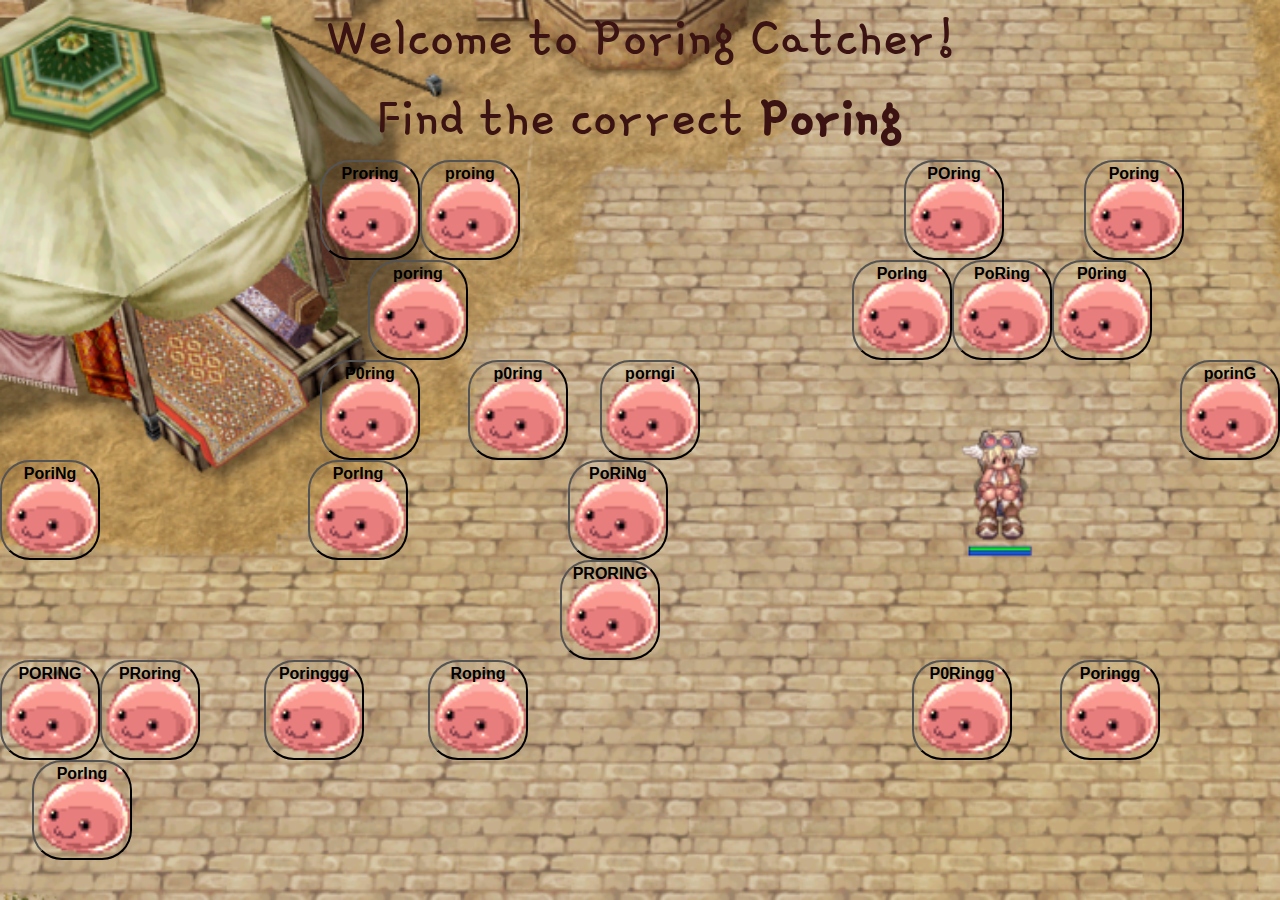
<file: index.html>
<!DOCTYPE html>
<html lang="en">
<head>
	<meta charset="utf-8">
	<meta name="viewport" content="width=device-width, initial-scale=1.0, maximum-scale=1.0">
	<meta http-equiv="X-UA-Compatible" content="IE-Edge">


	<!-- bootstrap css always first to overide external css-->
	<link rel="stylesheet" href="https://maxcdn.bootstrapcdn.com/bootstrap/4.1.3/css/bootstrap.min.css">
	
	<!-- external css -->
	<link rel="stylesheet" type="text/css" href="assets/css/style.css">

  	<!-- jquery -->
	<script
	  src="https://code.jquery.com/jquery-3.3.1.min.js"
	  integrity="sha256-FgpCb/KJQlLNfOu91ta32o/NMZxltwRo8QtmkMRdAu8="
	  crossorigin="anonymous"></script>
  	
  	<!-- popper -->
  	<script src="https://cdnjs.cloudflare.com/ajax/libs/popper.js/1.14.3/umd/popper.min.js"></script>
 	
 	<!-- bootstrap -->
 	<script src="https://maxcdn.bootstrapcdn.com/bootstrap/4.1.3/js/bootstrap.min.js"></script>

 	<!-- Google Font -->
 	<link href="https://fonts.googleapis.com/css?family=Gamja+Flower" rel="stylesheet">

	<title> Poring Catcher </title>

</head>

<body>

	<div id="back" class="container-fluid">

		<h2 class="text-center">Welcome to Poring Catcher!</h2>
		<h3 id="correct" class="text-center">Find the correct <strong>Poring</strong></h3>

		<img id="poring" src="assets/images/poring.gif">


		<div class="row">
			<button id="poring1"><p class="text">Proring</p></button>
			<button id="poring16"><p class="text">proing</button>
			<button id="poring2"><p class="text">POring</button>
			<button id="poring3"><p class="text">Poring</button>
			<button id="poring4"><p class="text">poring</button>	
			<button id="poring5"><p class="text">Porlng</button>
			<button id="poring14"><p class="text">PoRing</button>
			<button id="poring15"><p class="text">P0ring</button>
		</div>


	<div class="row">
		<button id="poring6"><p class="text">P0ring</button>
		<button id="poring12"><p class="text">p0ring</button>
		<button id="poring13"><p class="text">porngi</button>
		<button id="poring7"><p class="text">porinG</button>
		<button id="poring16"><p class="text">PoriNg</button>
		<button id="poring8"><p class="text">PorIng</button>
		<button id="poring9"><p class="text">PoRiNg</button>
		<button id="poring10"><p class="text">PRORING</button>
	</div>	
	
	<div class="row">
		<button id="poring16"><p class="text">PORING</button>
		<button id="poring17"><p class="text">PRoring</button>
		<button id="poring17"><p class="text">Poringgg</button>
		<button id="poring17"><p class="text">Roping</button>
		<button id="poring11"><p class="text">P0Ringg</button>
		<button id="poring12"><p class="text">Poringg</button>
		<button id="poring13"><p class="text">PorIng</button>
	</div>	


	</div>





<!-- this is external js -->
	<script type="text/javascript" src="assets/js/script.js"></script>
</body>
</html>
</file>
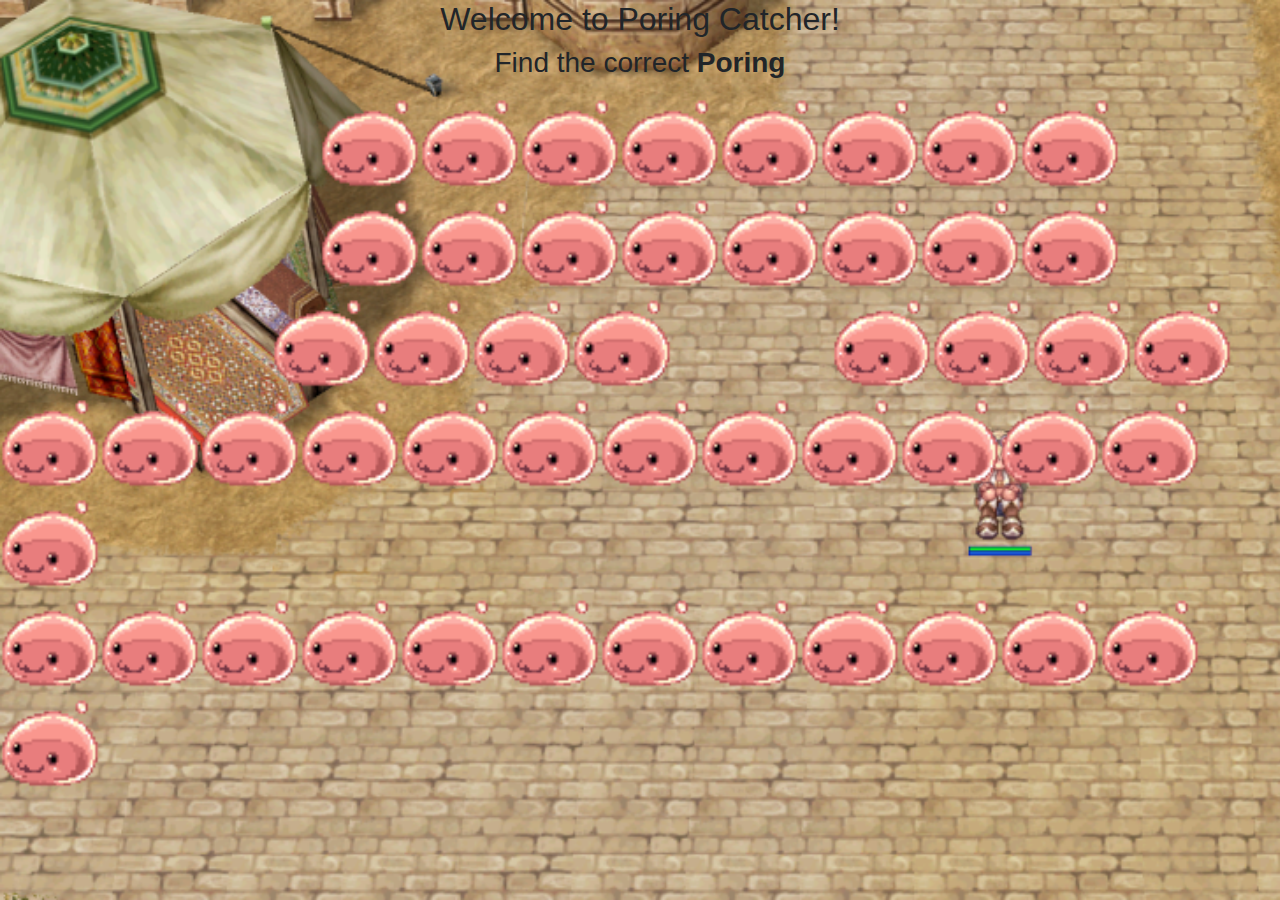
<file: index2.html>
<!DOCTYPE html>
<html lang="en">
<head>
	<meta charset="utf-8">
	<meta name="viewport" content="width=device-width, initial-scale=1.0, maximum-scale=1.0">
	<meta http-equiv="X-UA-Compatible" content="IE-Edge">


	<!-- bootstrap css always first to overide external css-->
	<link rel="stylesheet" href="https://maxcdn.bootstrapcdn.com/bootstrap/4.1.3/css/bootstrap.min.css">
	
	<!-- external css -->
	<link rel="stylesheet" type="text/css" href="assets/css/style2.css">

  	<!-- jquery -->
	<script
	  src="https://code.jquery.com/jquery-3.3.1.min.js"
	  integrity="sha256-FgpCb/KJQlLNfOu91ta32o/NMZxltwRo8QtmkMRdAu8="
	  crossorigin="anonymous"></script>
  	
  	<!-- popper -->
  	<script src="https://cdnjs.cloudflare.com/ajax/libs/popper.js/1.14.3/umd/popper.min.js"></script>
 	
 	<!-- bootstrap -->
 	<script src="https://maxcdn.bootstrapcdn.com/bootstrap/4.1.3/js/bootstrap.min.js"></script>


	<title> Poring Catcher </title>

</head>

<body>

	<div id="back" class="container-fluid">

		<h2 class="text-center">Welcome to Poring Catcher!</h2>
		<h3 class="text-center">Find the correct <strong>Poring</strong></h3>

		<div class="row">
			<img id="poring1" src="assets/images/poring.gif">
			<img id="poring" src="assets/images/poring.gif">
			<img id="poring" src="assets/images/poring.gif">
			<img id="poring" src="assets/images/poring.gif">
			<img id="poring" src="assets/images/poring.gif">
			<img id="poring" src="assets/images/poring.gif">
			<img id="poring" src="assets/images/poring.gif">
			<img id="poring" src="assets/images/poring.gif">	
		</div>


	<div class="row">

		<img id="poring1" src="assets/images/poring.gif">
		<img id="poring" src="assets/images/poring.gif">
		<img id="poring" src="assets/images/poring.gif">
		<img id="poring" src="assets/images/poring.gif">
		<img id="poring" src="assets/images/poring.gif">
		<img id="poring" src="assets/images/poring.gif">
		<img id="poring" src="assets/images/poring.gif">
		<img id="poring" src="assets/images/poring.gif">


	</div>	
	
	<div class="row">
		<img id="poring3" src="assets/images/poring.gif">
		<img id="poring" src="assets/images/poring.gif">
		<img id="poring" src="assets/images/poring.gif">
		<img id="poring" src="assets/images/poring.gif">
		<img id="poring2" src="assets/images/poring.gif">
		<img id="poring" src="assets/images/poring.gif">
		<img id="poring" src="assets/images/poring.gif">
		<img id="poring" src="assets/images/poring.gif">
	
	</div>	
		<div class="row">
		<img id="poring" src="assets/images/poring.gif">
		<img id="poring" src="assets/images/poring.gif">
		<img id="poring" src="assets/images/poring.gif">
		<img id="poring" src="assets/images/poring.gif">
		<img id="poring" src="assets/images/poring.gif">
		<img id="poring" src="assets/images/poring.gif">
		<img id="poring" src="assets/images/poring.gif">
		<img id="poring" src="assets/images/poring.gif">
		<img id="poring" src="assets/images/poring.gif">
		<img id="poring" src="assets/images/poring.gif">
		<img id="poring" src="assets/images/poring.gif">
		<img id="poring" src="assets/images/poring.gif">
		<img id="poring" src="assets/images/poring.gif">
	
	
	
	</div>	
		<div class="row">
		<img id="poring" src="assets/images/poring.gif">
		<img id="poring" src="assets/images/poring.gif">
		<img id="poring" src="assets/images/poring.gif">
		<img id="poring" src="assets/images/poring.gif">
		<img id="poring" src="assets/images/poring.gif">
		<img id="poring" src="assets/images/poring.gif">
		<img id="poring" src="assets/images/poring.gif">
		<img id="poring" src="assets/images/poring.gif">
		<img id="poring" src="assets/images/poring.gif">
		<img id="poring" src="assets/images/poring.gif">
		<img id="poring" src="assets/images/poring.gif">
		<img id="poring" src="assets/images/poring.gif">
		<img id="poring" src="assets/images/poring.gif">
	
		
	
	</div>	
		



	</div>


























<!-- this is external js -->
	<script type="text/javascript" src="assets/js/script.js"></script>
</body>
</html>
</file>
<file: assets/css/style.css>
* {
	margin: 0;
	padding: 0;
	box-sizing: border-box;
	/*scroll-behavior: smooth;*/
}



.container-fluid {
	padding-left: 0px;
	padding-right: 0px;
}

#back {
	background-image: url("../images/background1.png");
	background-position: fixed;
	height: 100vh;
	width: 100%;
	background-size: cover;
	background-repeat: no-repeat;

}

.text-center {
	font-family: 'Gamja Flower', cursive;
	font-size: 60px;
	color: #3b1313;
}

.row {
	margin-right: 0px;
	margin-left: 0px;
}

.text {
	margin-bottom: 5rem;
	font-weight: bold;

}


#poring1 {
	background: none;
	border-radius: 30%;
	background-image: url("../images/poring.gif");
	background-size: cover;
	background-repeat: no-repeat;
	margin-left: 20rem;
	height: 100px;
	width: 100px;
}


#poring2 {
	background: none;
	border-radius: 30%;
	background-image: url("../images/poring.gif");
	background-size: cover;
	background-repeat: no-repeat;
	margin-left: 24rem;
	height: 100px;
	width: 100px;
}

#poring3 {
	background: none;
	border-radius: 30%;
	background-image: url("../images/poring.gif");
	background-size: cover;
	background-repeat: no-repeat;
	margin-left: 5rem;
	height: 100px;
	width: 100px;
}

#poring4 {
	background: none;
	border-radius: 30%;
	background-image: url("../images/poring.gif");
	background-size: cover;
	background-repeat: no-repeat;
	margin-left: 23rem;
	height: 100px;
	width: 100px;
}

#poring5 {
	background: none;
	border-radius: 30%;
	background-image: url("../images/poring.gif");
	background-size: cover;
	background-repeat: no-repeat;
	margin-left: 24rem;
	height: 100px;
	width: 100px;
}

#poring6 {
	background: none;
	border-radius: 30%;
	background-image: url("../images/poring.gif");
	background-size: cover;
	background-repeat: no-repeat;
	margin-left: 20rem;
	height: 100px;
	width: 100px;
}

#poring7 {
	background: none;
	border-radius: 30%;
	background-image: url("../images/poring.gif");
	background-size: cover;
	background-repeat: no-repeat;
	margin-left: 30rem;
	height: 100px;
	width: 100px;
}

#poring8 {
	background: none;
	border-radius: 30%;
	background-image: url("../images/poring.gif");
	background-size: cover;
	background-repeat: no-repeat;
	margin-left: 13rem;
	height: 100px;
	width: 100px;
}

#poring9 {
	background: none;
	border-radius: 30%;
	background-image: url("../images/poring.gif");
	background-size: cover;
	background-repeat: no-repeat;
	margin-left: 10rem;
	height: 100px;
	width: 100px;
}

#poring10 {
	background: none;
	border-radius: 30%;
	background-image: url("../images/poring.gif");
	background-size: cover;
	background-repeat: no-repeat;
	margin-left: 35rem;
	height: 100px;
	width: 100px;
}

#poring11 {
	background: none;
	border-radius: 30%;
	background-image: url("../images/poring.gif");
	background-size: cover;
	background-repeat: no-repeat;
	margin-left: 20rem;
	height: 100px;
	width: 100px;
}

#poring12 {
	background: none;
	border-radius: 30%;
	background-image: url("../images/poring.gif");
	background-size: cover;
	background-repeat: no-repeat;
	margin-left: 3rem;
	height: 100px;
	width: 100px;
}

#poring13 {
	background: none;
	border-radius: 30%;
	background-image: url("../images/poring.gif");
	background-size: cover;
	background-repeat: no-repeat;
	margin-left: 2rem;
	height: 100px;
	width: 100px;
}

#poring14 {
	background: none;
	border-radius: 30%;
	background-image: url("../images/poring.gif");
	background-size: cover;
	background-repeat: no-repeat;
	height: 100px;
	width: 100px;
}

#poring15 {
	background: none;
	border-radius: 30%;
	background-image: url("../images/poring.gif");
	background-size: cover;
	background-repeat: no-repeat;
	height: 100px;
	width: 100px;
}


#poring16 {
	background: none;
	border-radius: 30%;
	background-image: url("../images/poring.gif");
	background-size: cover;
	background-repeat: no-repeat;
	height: 100px;
	width: 100px;
}

#poring17 {
	background: none;
	border-radius: 30%;
	background-image: url("../images/poring.gif");
	background-size: cover;
	background-repeat: no-repeat;
	margin-right: 4rem;
	height: 100px;
	width: 100px;
}

#poring {
	height: 20rem;
	width: 20rem;
	margin-left: 33rem;
	display: none;
}
</file>
<file: assets/css/style2.css>
* {
	margin: 0;
	padding: 0;
	box-sizing: border-box;
	/*scroll-behavior: smooth;*/
}

.container-fluid {
	padding-left: 0px;
	padding-right: 0px;
}

#back {
	background-image: url("../images/background1.png");
	background-position: fixed;
	height: 100vh;
	width: 100%;
	background-size: cover;
	background-repeat: no-repeat;

}

.row {
	margin-right: 0px;
	margin-left: 0px;
}

#poring {

	height: 100px;
	width: 100px;
}


#poring1 {
	margin-left: 20rem;
	height: 100px;
	width: 100px;
}

#poring2 {
	margin-left: 10rem;
	height: 100px;
	width: 100px;
}

#poring3 {
	margin-left: 17rem;
	height: 100px;
	width: 100px;
}
</file>
